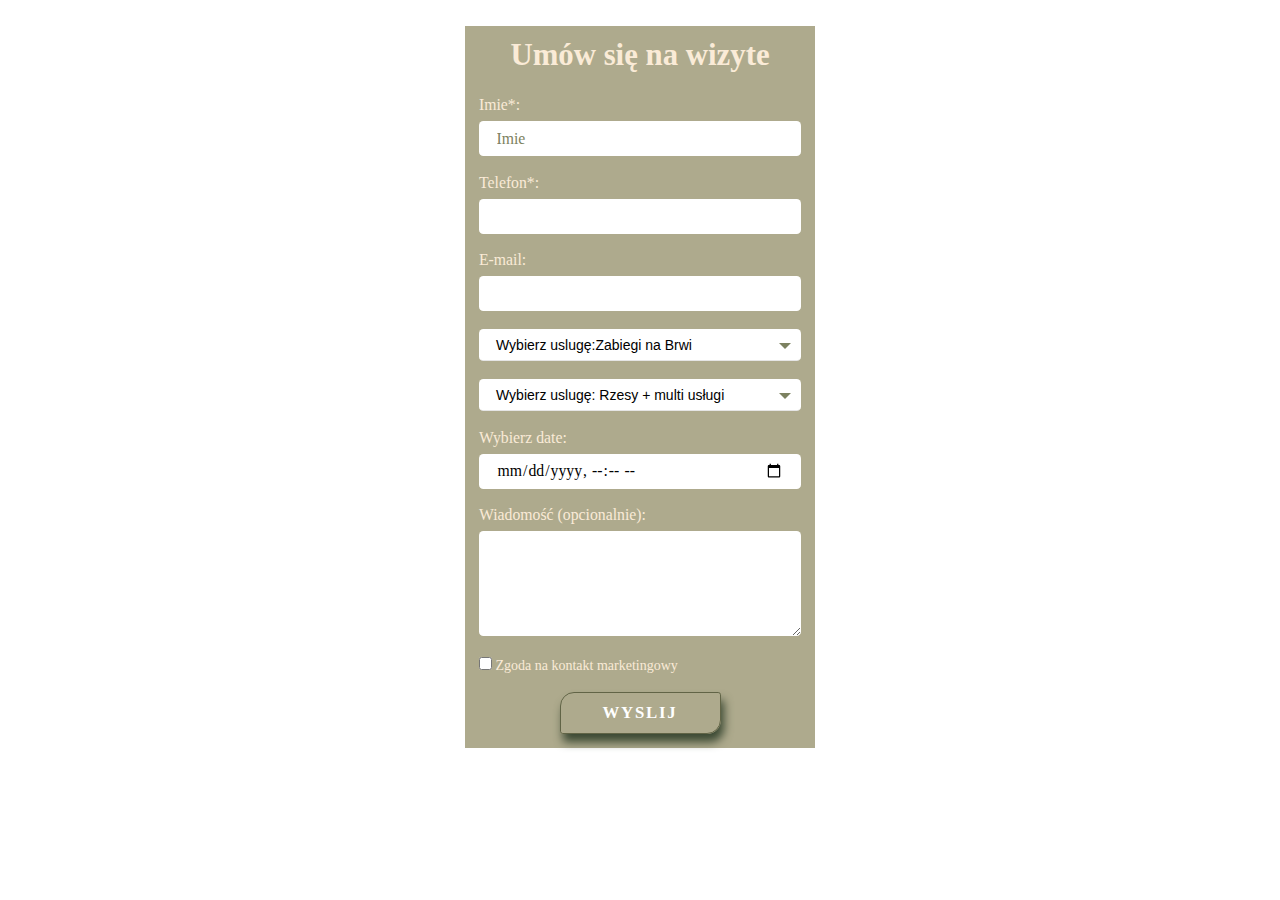
<file: index.html>
<!DOCTYPE html>
<html lang="en">
  <head>
    <meta charset="UTF-8" />
    <meta http-equiv="X-UA-Compatible" content="IE=edge" />
    <meta name="viewport" content="width=device-width, initial-scale=1.0" />
    <link rel="stylesheet" href="/css/main.css" />

    <title>site</title>
  </head>
  <body>
    <div class="form_wrapper">
      <div class="form">
        <form action="#" id="form" class="form_body">
          <h2 class="form_title">Umów się na wizyte</h2>
          <!-- Imie użytkownika -->
          <div class="form_item">
            <label for="formName" class="form_label">Imie*:</label>
            <input
              type="text"
              id="formName"
              name="name"
              class="form_input _req"
              placeholder="Imie"
            />
          </div>
          <!-- Telefon użytkownika -->
          <div class="form_item">
            <label for="formTel" class="form_label">Telefon*:</label>
            <input
              type="text"
              id="formTel"
              name="telefon"
              class="form_input _req _tel"
            />
          </div>
          <!-- E-mail użytkownika -->
          <div class="form_item">
            <label for="formEmail" class="form_label">E-mail:</label>
            <input
              type="text"
              id="formEmail"
              name="email"
              class="form_input _req _email"
            />
          </div>
          <!-- Menu uslug na brwi -->
          <div class="form_item">
            <div class="custom-select">
              <!-- <div class="form_label">Zabiegi na Brwi</div> -->
              <select name="brews_select" id="brews_select">
                <!-- name="brews" id="brews_select" -->
                <option value="0">Wybierz uslugę:Zabiegi na Brwi</option>
                <option value="regulacja_brwi">Regulacja brwi 45,00 zł</option>
                <option value="regulacja_brwi_meska">
                  Regulacja brwi męska 45,00 zł
                </option>
                <option value="regulacja_brwi+przerzedzenie">
                  Regulacja brwi + przerzędzenie 65,00 zł
                </option>
                <option value="regulacja_brwi+koloryzacja">
                  Regulacja brwi + koloryzacja 80,00 zł
                </option>
                <option value="koloryzacja_brwi_farbka/henna pudrowa">
                  Koloryzacja brwi(farbka/henna pudrowa) 45,00 zł
                </option>
                <option value="regulacja+koloryzacja+botox_brwi">
                  Regulacja + koloryzacja + botox brwi💚 110,00 zł
                </option>
                <option value="botox_brwi_O2Farm">
                  Botox brwi O2Farm💚 45,00 zł
                </option>
                <option value="henna_brwi+botox_O2Farm">
                  Henna brwi + botox O2Farm💚 75,00 zł
                </option>
                <option value="regulacja_brwi+botox_O2Farm">
                  Regulacja brwi + botox O2Farm💚 75,00 zł
                </option>
                <option value="flexing_brwi/laminacja_od_Elan_Supersonic">
                  Flexing brwi/laminacja od Elan "Supersonic"💖 135,00 zł
                </option>
                <option value="laminacja_brwi+regulacja">
                  Laminacja brwi + regulacja 125,00 zł
                </option>
                <option value="pakiet_3w1_brwi">
                  Pakiet 3w1 brwi (farbowanie+regulacja+laminacja) 150,00 zł
                </option>
                <option value="laminacja+regulacja+przerzędzenie">
                  Laminacja + regulacja + przerzędzenie 165,00 zł
                </option>
                <option value="makijaz_permanentny_brwi_modelka">
                  Makijaz permanentny brwi (modelka) 290,00 zł
                </option>
                <option value="konsultacja_makijaz_permanentny">
                  Konsultacja makijaz permanentny Darmowa
                </option>
              </select>
            </div>
          </div>
          <!-- Menu uslug na rzęsy + multi uslugi -->
          <div class="form_item">
            <div class="custom-select">
              <!-- <div class="form_lebel">Rzesy + multi usługi</div> -->
              <select name="things_select" id="things_select">
                <option value="0">Wybierz uslugę: Rzesy + multi usługi</option>
                <option value="laminacja_dolnych_rzes">
                  Laminacja dolnych rzęs(dodatek do laminacji rzęs) 55,00 zł
                </option>
                <option value="botox_rzes">
                  Botox rzęs(dostepny z innymi zabiegami)💚 25,00 zł
                </option>
                <option value="botox_brwi+botox_rzes">
                  Botox brwi + botox rzęs 55,00 zł
                </option>
                <option value="henna_brwi+henna_rzes">
                  Henna brwi + henna rzęs 🖤 75,00 zł
                </option>
                <option value="regulacja_brwi+henna_rzes">
                  Regulacja brwi + henna rzęs 🖤 75,00 zł
                </option>
                <option value="regulacja+koloryzacja+henna_rzes">
                  Regulacja + koloryzacja + henna rzęs 110,00 zł
                </option>
                <option value="laminacja_rzes+odżywka_bez_farbowania">
                  Laminacja rzęs + odżywka bez farbowania 135,00 zł
                </option>
                <option value="laminacja_brwi+henna_rzęs">
                  Laminacja brwi + henna rzęs 135,00 zł
                </option>
                <option value="flexing_rzes_ekstra_laminacja_Supersonic">
                  Flexing rzęs/ekstra laminacja "Supersonic"💖 165,00 zł
                </option>
                <option value="laminacja_rzes+stylizacja_brwi">
                  Laminacja rzęs + stylizacja brwi 225,00 zł
                </option>
                <option value="pakiet_aminacja_brwi+laminacja_rzes">
                  Pakiet: Laminacja brwi + laminacja rzęs 275,00 zł
                </option>
              </select>
            </div>
          </div>

          <!-- Kalendarz -->
          <div class="form_item">
            <label for="calendar" class="form_label">Wybierz date:</label>
            <input
              type="datetime-local"
              id="calendar"
              name="calendar"
              min="2023-04-05T08:30"
              max="2030-06-01T08:30"
              pattern="[0-9]{4}-[0-9]{2}-[0-9]{2}T[0-9]{2}:[0-9]{2}"
              class="calendar"
            />
          </div>
          <!-- Pole tekstowe dla wiadomości -->
          <div class="form_item">
            <label for="formMessage" class="form_label"
              >Wiadomość (opcionalnie):</label
            >
            <textarea
              name="message"
              id="formMessage"
              class="form_input _textarea"
            ></textarea>
          </div>
          <!-- Checkbox na zgodde marketingową -->
          <div class="form_item">
            <div class="checkbox">
              <input
                type="checkbox"
                id="form_agreement"
                value="accepted"
                name="agreement"
                class="checkbox_input _req"
              />
              <label for="form_agreement" class="checkbox_label"
                >Zgoda na kontakt marketingowy</label
              >
            </div>
          </div>

          <button type="submit" class="form_button">wyslij</button>
        </form>
      </div>
    </div>
    <script src="/js/select.js"></script>
    <script src="/js/main-form.js"></script>
  </body>
</html>
</file>
<file: css/main.css>
/*reset css*/
* {
  padding: 0;
  margin: 0;
  border: 0;
}

*,
*::before,
*::after {
  -webkit-box-sizing: border-box;
  box-sizing: border-box;
}

:focus,
:active {
  outline: none;
}

a:focus,
a:active {
  outline: none;
}

nav,
footer,
header,
aside {
  display: block;
}

html,
body {
  height: 100%;
  width: 100%;
  font-size: 100%;
  line-height: 1;
  font-size: 14px;
  -ms-text-size-adjust: 100%;
  -moz-text-size-adjust: 100%;
  -webkit-text-size-adjust: 100%;
}

input,
button,
textarea,
select {
  font-family: inherit;
}

input::-ms-clear {
  display: none;
}

button {
  cursor: pointer;
}

button::-moz-focus-inner {
  padding: 0;
  border: 0;
}

a,
a:visited {
  text-decoration: none;
}

a:hover {
  text-decoration: none;
}

ol,
ul,
li,
menu {
  list-style: none;
}

img {
  max-width: 100%;
  vertical-align: top;
}

h1,
h2,
h3,
h4,
h5,
h6 {
  font-size: inherit;
  font-weight: inherit;
}

/*----------------------------------------------------------------*/
.form {
  max-width: 25rem;
  margin: 0rem auto;
  color: antiquewhite;
  padding: 1.875rem 0;
}
.form_body {
  position: relative;
  padding: 1rem 1rem;
  background-color: rgb(174, 170, 141);
}
.form_body::after {
  content: "";
  position: absolute;
  top: 0;
  left: 0;
  width: 100%;
  height: 100%;
  background: rgba(174, 170, 141, 0.881) url("/img/loading.gif") center/3.125rem no-repeat;
  opacity: 0;
  visibility: hidden;
  -webkit-transition: all 0.5s ease 0s;
  transition: all 0.5s ease 0s;
}
.form_body._sending::after {
  opacity: 1;
  visibility: visible;
}
.form_title {
  font-size: 2.2rem;
  font-weight: 700;
  margin: 0rem 0rem 1.875rem 0rem;
  text-align: center;
}
.form_item {
  margin: 0rem 0rem 1.3rem 0rem;
}
.form_label {
  font-size: 1.125rem;
  display: block;
  margin: 0rem 0rem 0.6rem 0rem;
}
.form_input,
.form .calendar {
  height: 2.5rem;
  padding: 0rem 1.25rem;
  border-radius: 0.3125rem;
  width: 100%;
  font-size: 1.125rem;
  cursor: pointer;
}
.form_input:focus,
.form .calendar:focus {
  -webkit-box-shadow: 0 0 0.625rem whitesmoke;
          box-shadow: 0 0 0.625rem whitesmoke;
  background-color: #e3e3e3;
}
.form_input::-webkit-input-placeholder {
  color: #7c8160;
}
.form_input::-moz-placeholder {
  color: #7c8160;
}
.form_input:-ms-input-placeholder {
  color: #7c8160;
}
.form_input::-ms-input-placeholder {
  color: #7c8160;
}
.form_input::placeholder {
  color: #7c8160;
}
.form_input._error {
  -webkit-box-shadow: 0 0 0.625rem rgb(255, 0, 0);
          box-shadow: 0 0 0.625rem rgb(255, 0, 0);
  background-color: #ffffff;
}
.form textarea {
  min-height: 7.5rem;
  resize: vertical;
  padding: 1rem;
}
.form_button {
  position: relative;
  top: 0;
  margin: auto;
  min-width: 50%;
  display: -webkit-box;
  display: -ms-flexbox;
  display: flex;
  -webkit-box-pack: center;
      -ms-flex-pack: center;
          justify-content: center;
  -webkit-box-align: center;
      -ms-flex-align: center;
          align-items: center;
  min-height: 3rem;
  background-color: transparent;
  border: 1px solid #616446;
  color: rgb(255, 255, 255);
  font-size: larger;
  letter-spacing: 0.125rem;
  text-transform: uppercase;
  cursor: pointer;
  border-radius: 1rem 0.2rem 1rem 0.2rem;
  padding: 0.5rem 1rem;
  font-weight: 600;
  -webkit-box-shadow: 3px 8px 10px 0px rgb(59, 73, 51);
          box-shadow: 3px 8px 10px 0px rgb(59, 73, 51);
  -webkit-transition: blackground-color 0.5s ease 0s;
  transition: blackground-color 0.5s ease 0s;
}
.form_button:hover {
  background-color: #1c1d12;
  color: #dde4b4;
}
.form_button:active {
  top: 0.1875rem;
}

.checkbox_input._error {
  -webkit-box-shadow: 0 0 0.625rem rgb(255, 0, 0);
          box-shadow: 0 0 0.625rem rgb(255, 0, 0);
}
/*the container must be positioned relative:*/
.custom-select {
  position: relative;
  font-family: Arial;
  width: 100%;
  border-radius: 5px;
  margin: 0rem 0rem 1.3rem 0rem;
  cursor: pointer;
}

.custom-select select {
  display: none; /*hide original SELECT element:*/
}

.select-selected {
  background-color: #ffffff;
  border-radius: 0.3125rem;
}

/*style the arrow inside the select element:*/
.select-selected:after {
  position: absolute;
  content: "";
  top: 14px;
  right: 10px;
  width: 0;
  height: 0;
  border: 6px solid transparent;
  border-color: #7c8160 transparent transparent transparent;
}

/*point the arrow upwards when the select box is open (active):*/
.select-selected.select-arrow-active:after {
  border-color: transparent transparent #7c8160 transparent;
  top: 7px;
}

/*style the items (options), including the selected item:*/
.select-items div,
.select-selected {
  color: #000000;
  padding: 8px 16px;
  border: 1px solid transparent;
  border-color: transparent transparent rgba(0, 0, 0, 0.1) transparent;
  cursor: pointer;
  -webkit-user-select: none;
     -moz-user-select: none;
      -ms-user-select: none;
          user-select: none;
}

/*style items (options):*/
.select-items {
  border-radius: 0.3125rem;
  position: absolute;
  background-color: rgb(202, 198, 179);
  top: 100%;
  left: 0;
  right: 0;
  z-index: 99;
  height: 18.75rem;
  overflow: auto;
  scrollbar-width: none; /* Firefox */
}

/*hide scroll bar in (options) chrome based*/
.select-items::-webkit-scrollbar {
  width: 0;
  height: 0;
}

/*hide the items when the select box is closed:*/
.select-hide {
  display: none;
}

.select-items div:hover,
.same-as-selected {
  background-color: rgba(0, 0, 0, 0.1);
}
</file>
